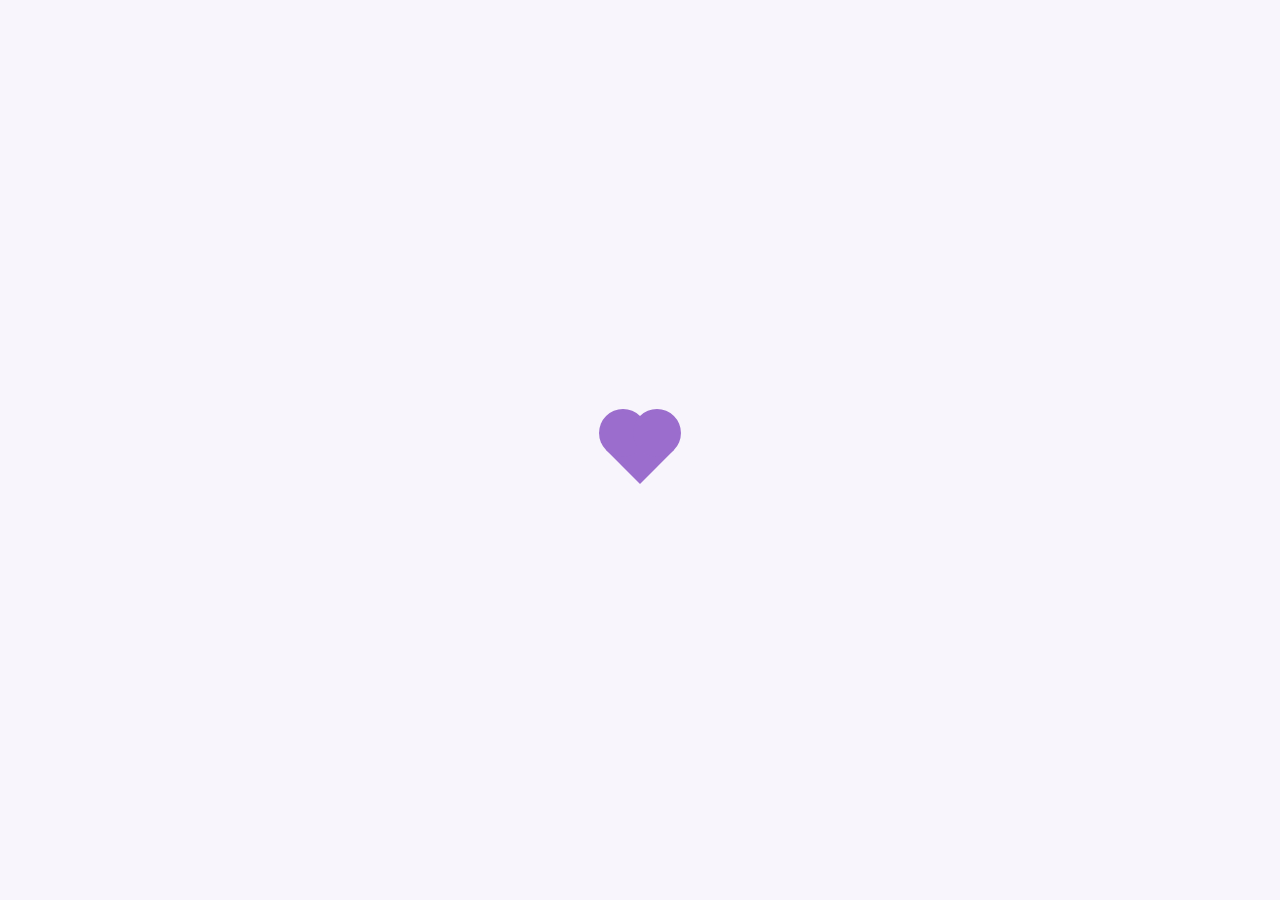
<file: index.html>
<!DOCTYPE html>
<html lang="en">
<head>
  <meta charset="UTF-8">
  <meta name="viewport" content="width=device-width, initial-scale=1.0">
  <title>A Special Gift For You</title>
  <meta name="description" content="Something beautiful awaits...">
  <link rel="preconnect" href="https://fonts.googleapis.com">
  <link rel="preconnect" href="https://fonts.gstatic.com" crossorigin>
  <link href="https://fonts.googleapis.com/css2?family=Inter:wght@400;500;600&family=Playfair+Display:ital,wght@0,400;0,500;0,600;1,400;1,500&display=swap" rel="stylesheet">
  <link rel="stylesheet" href="styles.css">
</head>
<body>
  <!-- Loading Screen -->
  <div id="loading" class="screen">
    <div class="loading-heart"></div>
  </div>

  <!-- Phase 1: Countdown -->
  <div id="countdown-phase" class="screen hidden">
    <div class="floating-hearts" id="floating-hearts"></div>
    <div class="content-wrapper">
      <div class="heart-icon">
        <svg viewBox="0 0 24 24" fill="currentColor">
          <path d="M12 21.35l-1.45-1.32C5.4 15.36 2 12.28 2 8.5 2 5.42 4.42 3 7.5 3c1.74 0 3.41.81 4.5 2.09C13.09 3.81 14.76 3 16.5 3 19.58 3 22 5.42 22 8.5c0 3.78-3.4 6.86-8.55 11.54L12 21.35z"/>
        </svg>
      </div>
      <h1 class="title">Something Special Awaits</h1>
      <p class="subtitle">Hold tight, beautiful...</p>
      
      <div class="countdown-grid">
        <div class="countdown-item">
          <span class="countdown-value" id="days">00</span>
          <span class="countdown-label">Days</span>
        </div>
        <div class="countdown-item">
          <span class="countdown-value" id="hours">00</span>
          <span class="countdown-label">Hours</span>
        </div>
        <div class="countdown-item">
          <span class="countdown-value" id="minutes">00</span>
          <span class="countdown-label">Minutes</span>
        </div>
        <div class="countdown-item">
          <span class="countdown-value" id="seconds">00</span>
          <span class="countdown-label">Seconds</span>
        </div>
      </div>
      
      <p class="teaser">Something special is waiting for you...</p>
    </div>
  </div>

  <!-- Phase 2: Passcode -->
  <div id="passcode-phase" class="screen hidden">
    <div class="content-wrapper">
      <div class="lock-icon">
        <svg viewBox="0 0 24 24" fill="none" stroke="currentColor" stroke-width="2">
          <rect x="3" y="11" width="18" height="11" rx="2" ry="2"/>
          <path d="M7 11V7a5 5 0 0 1 10 0v4"/>
        </svg>
      </div>
      <h1 class="title">A Gift For You</h1>
      <p class="subtitle">Enter the passcode to unlock your surprise</p>
      
      <div class="passcode-form">
        <input 
          type="text" 
          id="passcode-input" 
          class="passcode-input" 
          placeholder="Enter 8-digit code"
          maxlength="8"
          inputmode="numeric"
        >
        <p class="hint">Hint: Enter the special date (MMDDYYYY)</p>
        <p class="error-message hidden" id="error-message">
          Not quite... Try again, love.
          <br>
          <span class="hint-text">The day the world got a little brighter.</span>
        </p>
        <button id="unlock-btn" class="unlock-btn">
          <svg class="btn-icon" viewBox="0 0 24 24" fill="none" stroke="currentColor" stroke-width="2">
            <rect x="3" y="11" width="18" height="11" rx="2" ry="2"/>
            <path d="M7 11V7a5 5 0 0 1 9.9-1"/>
          </svg>
          Unlock
        </button>
      </div>
    </div>
  </div>

  <!-- Phase 3: Envelope -->
  <div id="envelope-phase" class="screen hidden">
    <div class="content-wrapper">
      <div id="envelope-container" class="envelope-container">
        <p class="tap-hint" id="tap-hint">Tap to open</p>
        
        <div class="envelope" id="envelope">
          <div class="envelope-flap"></div>
          <div class="envelope-body">
            <div class="heart-seal">
              <svg viewBox="0 0 24 24" fill="currentColor">
                <path d="M12 21.35l-1.45-1.32C5.4 15.36 2 12.28 2 8.5 2 5.42 4.42 3 7.5 3c1.74 0 3.41.81 4.5 2.09C13.09 3.81 14.76 3 16.5 3 19.58 3 22 5.42 22 8.5c0 3.78-3.4 6.86-8.55 11.54L12 21.35z"/>
              </svg>
            </div>
          </div>
        </div>
      </div>
      
      <div class="letter hidden" id="letter">
        <div class="letter-content">
          <div class="letter-heart">
            <svg viewBox="0 0 24 24" fill="currentColor">
              <path d="M12 21.35l-1.45-1.32C5.4 15.36 2 12.28 2 8.5 2 5.42 4.42 3 7.5 3c1.74 0 3.41.81 4.5 2.09C13.09 3.81 14.76 3 16.5 3 19.58 3 22 5.42 22 8.5c0 3.78-3.4 6.86-8.55 11.54L12 21.35z"/>
            </svg>
          </div>
          
          <p class="letter-greeting">My Princess,</p>
          
          <p class="letter-body">
            Words could never fully capture how much you mean to me, but I'll try anyway...
          </p>
          
          <p class="letter-body">
            From the very first moment I met you, I knew there was something extraordinary about you. Your smile lights up every room, your laugh is the most beautiful melody and your heart is the kindest I've ever known.
          </p>
          
          <p class="letter-body">
            Every day with you feels like a gift. You make the ordinary extraordinary and you turn simple moments into cherished memories. I fall more in love with you with each passing day.
          </p>
          
          <p class="letter-body">
            Thank you for being you—for your patience, your love, your unwavering support and for choosing to share your life with me. You are my person, my best friend and my greatest adventure.
          </p>
          
          <p class="letter-closing">Forever &amp; Always,</p>
          <p class="letter-signature">Your Love</p>
        </div>
        
        <button id="continue-btn" class="continue-btn">
          Continue
          <svg class="btn-icon-right" viewBox="0 0 24 24" fill="none" stroke="currentColor" stroke-width="2">
            <path d="M5 12h14M12 5l7 7-7 7"/>
          </svg>
        </button>
      </div>
    </div>
  </div>

  <!-- Phase 4: Graduation Countdown -->
  <div id="graduation-phase" class="screen hidden">
    <div class="sparkles" id="sparkles"></div>
    <div class="content-wrapper">
      <!-- Countdown Section (shown first, before graduation date) -->
      <div id="grad-countdown-section">
        <div class="grad-icon">
          <svg viewBox="0 0 24 24" fill="currentColor">
            <path d="M12 3L1 9l4 2.18v6L12 21l7-3.82v-6l2-1.09V17h2V9L12 3zm6.82 6L12 12.72 5.18 9 12 5.28 18.82 9zM17 15.99l-5 2.73-5-2.73v-3.72L12 15l5-2.73v3.72z"/>
          </svg>
        </div>
        <h1 class="title">The Big Day Approaches</h1>
        <p class="subtitle">Counting down to your graduation ceremony</p>
        
        <div class="countdown-grid graduation-countdown">
          <div class="countdown-item">
            <span class="countdown-value" id="grad-days">00</span>
            <span class="countdown-label">Days</span>
          </div>
          <div class="countdown-item">
            <span class="countdown-value" id="grad-hours">00</span>
            <span class="countdown-label">Hours</span>
          </div>
          <div class="countdown-item">
            <span class="countdown-value" id="grad-minutes">00</span>
            <span class="countdown-label">Minutes</span>
          </div>
          <div class="countdown-item">
            <span class="countdown-value" id="grad-seconds">00</span>
            <span class="countdown-label">Seconds</span>
          </div>
        </div>
        
        <div class="grad-date">
          <svg class="calendar-icon" viewBox="0 0 24 24" fill="none" stroke="currentColor" stroke-width="2">
            <rect x="3" y="4" width="18" height="18" rx="2" ry="2"/>
            <line x1="16" y1="2" x2="16" y2="6"/>
            <line x1="8" y1="2" x2="8" y2="6"/>
            <line x1="3" y1="10" x2="21" y2="10"/>
          </svg>
          <span>June 4, 2026 at 11:00 PM</span>
        </div>
      </div>
      
      <!-- Flower with envelope (shown AFTER countdown ends) -->
      <div id="flower-section" class="hidden">
        <div class="grad-icon">
          <svg viewBox="0 0 24 24" fill="currentColor">
            <path d="M12 3L1 9l4 2.18v6L12 21l7-3.82v-6l2-1.09V17h2V9L12 3zm6.82 6L12 12.72 5.18 9 12 5.28 18.82 9zM17 15.99l-5 2.73-5-2.73v-3.72L12 15l5-2.73v3.72z"/>
          </svg>
        </div>
        <h1 class="title">Congratulations, Graduate!</h1>
        <p class="subtitle">You did it! Here&apos;s a special surprise for you</p>
        
        <p class="flower-tap-hint" id="flower-tap-hint">Tap the flower to reveal a surprise</p>
        
        <div class="flower-container" id="flower-container">
          <div class="flower" id="flower">
            <div class="petal petal-1"></div>
            <div class="petal petal-2"></div>
            <div class="petal petal-3"></div>
            <div class="petal petal-4"></div>
            <div class="petal petal-5"></div>
            <div class="petal petal-6"></div>
            <div class="petal petal-7"></div>
            <div class="petal petal-8"></div>
            <div class="flower-center">
              <svg class="flower-center-icon" viewBox="0 0 24 24" fill="currentColor">
                <path d="M12 21.35l-1.45-1.32C5.4 15.36 2 12.28 2 8.5 2 5.42 4.42 3 7.5 3c1.74 0 3.41.81 4.5 2.09C13.09 3.81 14.76 3 16.5 3 19.58 3 22 5.42 22 8.5c0 3.78-3.4 6.86-8.55 11.54L12 21.35z"/>
              </svg>
            </div>
            <div class="flower-envelope">
              <div class="mini-envelope-flap"></div>
              <div class="mini-envelope-body">
                <div class="mini-heart-seal">
                  <svg viewBox="0 0 24 24" fill="currentColor">
                    <path d="M12 21.35l-1.45-1.32C5.4 15.36 2 12.28 2 8.5 2 5.42 4.42 3 7.5 3c1.74 0 3.41.81 4.5 2.09C13.09 3.81 14.76 3 16.5 3 19.58 3 22 5.42 22 8.5c0 3.78-3.4 6.86-8.55 11.54L12 21.35z"/>
                  </svg>
                </div>
              </div>
            </div>
          </div>
        </div>
      </div>
      
      <!-- Graduation Letter (hidden initially) -->
      <div class="grad-letter hidden" id="grad-letter">
        <div class="letter-content">
          <div class="letter-heart">
            <svg viewBox="0 0 24 24" fill="currentColor">
              <path d="M12 21.35l-1.45-1.32C5.4 15.36 2 12.28 2 8.5 2 5.42 4.42 3 7.5 3c1.74 0 3.41.81 4.5 2.09C13.09 3.81 14.76 3 16.5 3 19.58 3 22 5.42 22 8.5c0 3.78-3.4 6.86-8.55 11.54L12 21.35z"/>
            </svg>
          </div>
          
          <p class="letter-greeting">My Beautiful Graduate,</p>
          
          <p class="letter-body">
            Today marks the beginning of a new chapter in your incredible journey and I could not be more proud of the amazing person you have become.
          </p>
          
          <p class="letter-body">
            Every late night of studying, every challenge you overcame, every moment of doubt you pushed through—it has all led to this beautiful moment. You did it and you did it with grace, determination and that radiant spirit that I love so much.
          </p>
          
          <p class="letter-body">
            As you walk across that stage, know that my heart is bursting with pride. You have worked so hard for this and you deserve every bit of this celebration. The world is lucky to have someone as talented, kind and brilliant as you.
          </p>
          
          <p class="letter-body">
            This is just the beginning, My Love. I cannot wait to see all the incredible things you will accomplish. I will be right here, cheering you on every step of the way.
          </p>
          
          <p class="letter-closing">With endless pride and love,</p>
          <p class="letter-signature">Forever Yours</p>
        </div>
   
        <button id="back-to-countdown-btn" class="back-btn">
          <svg class="btn-icon-left" viewBox="0 0 24 24" fill="none" stroke="currentColor" stroke-width="2">
            <path d="M19 12H5M12 19l-7-7 7-7"/>
          </svg>
          Back to Countdown
        </button>
        //
        <button id="continue-to-monthsary-btn" class="continue-btn" style="margin-left: 1rem;">
          Continue
          <svg class="btn-icon-right" viewBox="0 0 24 24" fill="none" stroke="currentColor" stroke-width="2">
            <path d="M5 12h14M12 5l7 7-7 7"/>
          </svg>
        </button>
      </div>
    </div>
  </div>


  <div id="monthsary-countdown-phase" class="screen hidden">
    <div class="floating-hearts" id="monthsary-hearts"></div>
    <div class="content-wrapper">
      <div class="heart-icon">
        <svg viewBox="0 0 24 24" fill="currentColor">
          <path d="M12 21.35l-1.45-1.32C5.4 15.36 2 12.28 2 8.5 2 5.42 4.42 3 7.5 3c1.74 0 3.41.81 4.5 2.09C13.09 3.81 14.76 3 16.5 3 19.58 3 22 5.42 22 8.5c0 3.78-3.4 6.86-8.55 11.54L12 21.35z"/>
        </svg>
      </div>
      <h1 class="title">Our Special Day is Coming</h1>
      <p class="subtitle">Counting down to our monthsary celebration</p>
      
      <div class="countdown-grid">
        <div class="countdown-item">
          <span class="countdown-value" id="month-days">00</span>
          <span class="countdown-label">Days</span>
        </div>
        <div class="countdown-item">
          <span class="countdown-value" id="month-hours">00</span>
          <span class="countdown-label">Hours</span>
        </div>
        <div class="countdown-item">
          <span class="countdown-value" id="month-minutes">00</span>
          <span class="countdown-label">Minutes</span>
        </div>
        <div class="countdown-item">
          <span class="countdown-value" id="month-seconds">00</span>
          <span class="countdown-label">Seconds</span>
        </div>
      </div>
      
      <div class="grad-date">
        <svg class="calendar-icon" viewBox="0 0 24 24" fill="none" stroke="currentColor" stroke-width="2">
          <rect x="3" y="4" width="18" height="18" rx="2" ry="2"/>
          <line x1="16" y1="2" x2="16" y2="6"/>
          <line x1="8" y1="2" x2="8" y2="6"/>
          <line x1="3" y1="10" x2="21" y2="10"/>
        </svg>
        <span>June 6, 2026</span>
      </div>
    </div>
  </div>

  <!-- Phase 6: Monthsary Passcode -->
  <div id="monthsary-passcode-phase" class="screen hidden">
    <div class="content-wrapper">
      <div class="lock-icon">
        <svg viewBox="0 0 24 24" fill="none" stroke="currentColor" stroke-width="2">
          <rect x="3" y="11" width="18" height="11" rx="2" ry="2"/>
          <path d="M7 11V7a5 5 0 0 1 10 0v4"/>
        </svg>
      </div>
      <h1 class="title">Unlock Our Memories</h1>
      <p class="subtitle">Enter the passcode to continue</p>
      
      <div class="passcode-form">
        <input 
          type="text" 
          id="monthsary-passcode-input" 
          class="passcode-input" 
          placeholder="Enter 6-digit code"
          maxlength="6"
          inputmode="numeric"
        >
        <p class="hint">Hint: When did our love story begin? (MMDDYY)</p>
        <p class="error-message hidden" id="monthsary-error-message">
          That's not it, my love...
          <br>
          <span class="hint-text">Think back to when we started this beautiful journey.</span>
        </p>
        <button id="monthsary-unlock-btn" class="unlock-btn">
          <svg class="btn-icon" viewBox="0 0 24 24" fill="none" stroke="currentColor" stroke-width="2">
            <rect x="3" y="11" width="18" height="11" rx="2" ry="2"/>
            <path d="M7 11V7a5 5 0 0 1 9.9-1"/>
          </svg>
          Unlock
        </button>
      </div>
    </div>
  </div>

  <!-- Phase 7: Monthsary Quiz -->
  <div id="monthsary-quiz-phase" class="screen hidden">
    <div class="content-wrapper">
      <div class="quiz-container">
        <div class="quiz-icon">
          <svg viewBox="0 0 24 24" fill="currentColor">
            <path d="M12 21.35l-1.45-1.32C5.4 15.36 2 12.28 2 8.5 2 5.42 4.42 3 7.5 3c1.74 0 3.41.81 4.5 2.09C13.09 3.81 14.76 3 16.5 3 19.58 3 22 5.42 22 8.5c0 3.78-3.4 6.86-8.55 11.54L12 21.35z"/>
          </svg>
        </div>
        <h1 class="title">One More Thing...</h1>
        <p class="subtitle quiz-question">What monthsary are we celebrating on June 6?</p>
        
        <div class="quiz-input-wrapper">
          <input 
            type="text" 
            id="quiz-input" 
            class="quiz-input" 
            placeholder="?"
            maxlength="2"
            inputmode="numeric"
          >
          <span class="quiz-suffix">months</span>
        </div>
        
        <p class="error-message hidden" id="quiz-error-message">
          Not quite right, love!
        </p>
        
        <button id="quiz-submit-btn" class="unlock-btn">
          <svg class="btn-icon" viewBox="0 0 24 24" fill="none" stroke="currentColor" stroke-width="2">
            <path d="M5 12h14M12 5l7 7-7 7"/>
          </svg>
          Submit
        </button>
      </div>
    </div>
  </div>

  <!-- Phase 8: Photo Slideshow -->
  <div id="slideshow-phase" class="screen hidden">
    <div class="slideshow-container">
      <div class="slideshow-header">
        <h1 class="slideshow-title">Our Beautiful Memories</h1>
        <p class="slideshow-subtitle">8 Months of Love</p>
        <button id="music-toggle" class="music-toggle" aria-label="Toggle music">
          <svg id="music-on-icon" viewBox="0 0 24 24" fill="none" stroke="currentColor" stroke-width="2">
            <path d="M9 18V5l12-2v13"/>
            <circle cx="6" cy="18" r="3"/>
            <circle cx="18" cy="16" r="3"/>
          </svg>
          <svg id="music-off-icon" class="hidden" viewBox="0 0 24 24" fill="none" stroke="currentColor" stroke-width="2">
            <path d="M9 18V5l12-2v13"/>
            <circle cx="6" cy="18" r="3"/>
            <circle cx="18" cy="16" r="3"/>
            <line x1="1" y1="1" x2="23" y2="23" stroke-width="2"/>
          </svg>
        </button>
      </div>
      
      <div class="photo-grid">
        <!-- Card 1 -->
        <div class="photo-card" data-index="0">
          <div class="card-inner">
            <div class="card-front">
              <img src="/images/img1.png" alt="Memory 1" class="card-photo">
            </div>
            <div class="card-back">
              <p class="card-message">The day we first met, my heart knew it found its home.</p>
            </div>
          </div>
        </div>
        
        <!-- Card 2 -->
        <div class="photo-card" data-index="1">
          <div class="card-inner">
            <div class="card-front">
              <img src="/images/img2.png" alt="Memory 2" class="card-photo">
            </div>
            <div class="card-back">
              <p class="card-message">Your smile is my favorite thing in the entire world.</p>
            </div>
          </div>
        </div>
        
        <!-- Card 3 -->
        <div class="photo-card" data-index="2">
          <div class="card-inner">
            <div class="card-front">
              <img src="/images/img3.png" alt="Memory 3" class="card-photo">
            </div>
            <div class="card-back">
              <p class="card-message">Every moment with you is a memory I treasure forever.</p>
            </div>
          </div>
        </div>
        
        <!-- Card 4 -->
        <div class="photo-card" data-index="3">
          <div class="card-inner">
            <div class="card-front">
              <img src="/images/img4.jpg" alt="Memory 4" class="card-photo">
            </div>
            <div class="card-back">
              <p class="card-message">You make the ordinary extraordinary just by being you.</p>
            </div>
          </div>
        </div>
        
        <!-- Card 5 -->
        <div class="photo-card" data-index="4">
          <div class="card-inner">
            <div class="card-front">
              <img src="/images/img5.jpg" alt="Memory 5" class="card-photo">
            </div>
            <div class="card-back">
              <p class="card-message">I fall more in love with you every single day.</p>
            </div>
          </div>
        </div>
        
        <!-- Card 6 -->
        <div class="photo-card" data-index="5">
          <div class="card-inner">
            <div class="card-front">
              <img src="/images/img6.jpg" alt="Memory 6" class="card-photo">
            </div>
            <div class="card-back">
              <p class="card-message">Thank you for being my best friend and my greatest love.</p>
            </div>
          </div>
        </div>
        
        <!-- Card 7 -->
        <div class="photo-card" data-index="6">
          <div class="card-inner">
            <div class="card-front">
              <img src="/images/img7.jpg" alt="Memory 7" class="card-photo">
            </div>
            <div class="card-back">
              <p class="card-message">You are my today and all of my tomorrows.</p>
            </div>
          </div>
        </div>
        
        <!-- Card 8 -->
        <div class="photo-card" data-index="7">
          <div class="card-inner">
            <div class="card-front">
              <img src="/images/img8.jpg" alt="Memory 8" class="card-photo">
            </div>
            <div class="card-back">
              <p class="card-message">Happy 8th monthsary, my love. Here's to forever!</p>
            </div>
          </div>
        </div>
        
        <!-- Card 9 -->
        <div class="photo-card" data-index="8">
          <div class="card-inner">
            <div class="card-front">
              <img src="/images/img9.jpg" alt="Memory 9" class="card-photo">
            </div>
            <div class="card-back">
              <p class="card-message">With you, I have found my forever person.</p>
            </div>
          </div>
        </div>
  
        <!-- Card 10 -->
        <div class="photo-card" data-index="9">
          <div class="card-inner">
            <div class="card-front">
              <img src="/images/img10.jpg" alt="Memory 10" class="card-photo">
            </div>
            <div class="card-back">
              <p class="card-message">I love you more than words could ever express. Always and forever.</p>
            </div>
          </div>
        </div>
      </div>
      
      <p class="slideshow-hint">Tap each card to reveal a special message</p>
    </div>
    
    <audio id="romantic-music" loop>
      <source src="https://www.soundhelix.com/examples/mp3/SoundHelix-Song-1.mp3" type="audio/mpeg">
    </audio>
  </div> 
  <script src="script.js"></script>
</body>
</html>
</file>
<file: styles.css>
/* ===== CSS Variables & Base Styles ===== */
:root {
  --background: #f8f5fc;
  --foreground: #2d2640;
  --card: #fdfcfe;
  --card-foreground: #2d2640;
  --primary: #9b6dcd;
  --primary-foreground: #fdfcfe;
  --secondary: #ede6f5;
  --muted: #8a7a9e;
  --accent: #c4a0e8;
  --border: #ddd0eb;
  --ring: #9b6dcd;
  --error: #d97373;
  
  --font-sans: 'Inter', system-ui, -apple-system, sans-serif;
  --font-serif: 'Playfair Display', Georgia, serif;
  
  --radius: 0.625rem;
}

* {
  margin: 0;
  padding: 0;
  box-sizing: border-box;
}

body {
  font-family: var(--font-sans);
  background-color: var(--background);
  color: var(--foreground);
  min-height: 100vh;
  line-height: 1.6;
  -webkit-font-smoothing: antialiased;
}

/* ===== Screen & Layout ===== */
.screen {
  min-height: 100vh;
  display: flex;
  align-items: center;
  justify-content: center;
  padding: 1.5rem;
  position: relative;
  overflow: hidden;
}

.hidden {
  display: none !important;
}

.content-wrapper {
  text-align: center;
  max-width: 32rem;
  width: 100%;
  z-index: 10;
}

/* ===== Loading Screen ===== */
#loading {
  background: var(--background);
}

.loading-heart {
  width: 3rem;
  height: 3rem;
  background: var(--primary);
  position: relative;
  transform: rotate(-45deg);
  animation: heartbeat 1s ease-in-out infinite;
}

.loading-heart::before,
.loading-heart::after {
  content: '';
  width: 3rem;
  height: 3rem;
  background: var(--primary);
  border-radius: 50%;
  position: absolute;
}

.loading-heart::before {
  top: -1.5rem;
  left: 0;
}

.loading-heart::after {
  top: 0;
  left: 1.5rem;
}

@keyframes heartbeat {
  0%, 100% { transform: rotate(-45deg) scale(1); }
  50% { transform: rotate(-45deg) scale(1.1); }
}

/* ===== Typography ===== */
.title {
  font-family: var(--font-serif);
  font-size: 2.25rem;
  font-weight: 500;
  color: var(--foreground);
  margin-bottom: 0.75rem;
  text-wrap: balance;
}

.subtitle {
  font-size: 1.125rem;
  color: var(--muted);
  margin-bottom: 2.5rem;
}

/* ===== Icons ===== */
.heart-icon,
.lock-icon,
.grad-icon {
  width: 4rem;
  height: 4rem;
  margin: 0 auto 1.5rem;
  color: var(--primary);
  animation: float 3s ease-in-out infinite;
}

.heart-icon svg,
.lock-icon svg,
.grad-icon svg {
  width: 100%;
  height: 100%;
}

@keyframes float {
  0%, 100% { transform: translateY(0); }
  50% { transform: translateY(-8px); }
}

/* ===== Countdown Grid ===== */
.countdown-grid {
  display: grid;
  grid-template-columns: repeat(4, 1fr);
  gap: 1rem;
  margin-bottom: 2rem;
}

.countdown-item {
  background: var(--card);
  border: 1px solid var(--border);
  border-radius: var(--radius);
  padding: 1.25rem 0.75rem;
  box-shadow: 0 2px 8px rgba(0, 0, 0, 0.04);
}

.countdown-value {
  display: block;
  font-family: var(--font-serif);
  font-size: 2rem;
  font-weight: 600;
  color: var(--primary);
  line-height: 1;
}

.countdown-label {
  display: block;
  font-size: 0.75rem;
  color: var(--muted);
  text-transform: uppercase;
  letter-spacing: 0.05em;
  margin-top: 0.5rem;
}

.teaser {
  font-style: italic;
  color: var(--muted);
}

/* ===== Floating Hearts ===== */
.floating-hearts {
  position: absolute;
  inset: 0;
  overflow: hidden;
  pointer-events: none;
}

.floating-heart {
  position: absolute;
  color: var(--primary);
  opacity: 0.15;
  animation: floatUp linear infinite;
}

@keyframes floatUp {
  0% {
    transform: translateY(100vh) rotate(0deg);
    opacity: 0;
  }
  10% {
    opacity: 0.15;
  }
  90% {
    opacity: 0.15;
  }
  100% {
    transform: translateY(-100px) rotate(360deg);
    opacity: 0;
  }
}

/* ===== Passcode Phase ===== */
.passcode-form {
  max-width: 20rem;
  margin: 0 auto;
}

.passcode-input {
  width: 100%;
  padding: 1rem 1.25rem;
  font-size: 1.5rem;
  font-family: var(--font-serif);
  text-align: center;
  letter-spacing: 0.5em;
  background: var(--card);
  border: 2px solid var(--border);
  border-radius: var(--radius);
  outline: none;
  transition: border-color 0.2s, box-shadow 0.2s;
}

.passcode-input:focus {
  border-color: var(--primary);
  box-shadow: 0 0 0 3px rgba(155, 109, 205, 0.2);
}

.passcode-input.shake {
  animation: shake 0.5s ease-in-out;
  border-color: var(--error);
}

@keyframes shake {
  0%, 100% { transform: translateX(0); }
  20%, 60% { transform: translateX(-8px); }
  40%, 80% { transform: translateX(8px); }
}

.hint {
  font-size: 0.875rem;
  color: var(--muted);
  margin-top: 1rem;
  margin-bottom: 1rem;
}

.error-message {
  font-size: 0.875rem;
  color: var(--error);
  margin-bottom: 1rem;
  animation: fadeIn 0.3s ease;
}

.error-message .hint-text {
  display: block;
  font-style: italic;
  margin-top: 0.25rem;
  opacity: 0.8;
}

@keyframes fadeIn {
  from { opacity: 0; transform: translateY(-5px); }
  to { opacity: 1; transform: translateY(0); }
}

.unlock-btn {
  display: inline-flex;
  align-items: center;
  justify-content: center;
  gap: 0.5rem;
  padding: 0.875rem 2rem;
  font-size: 1rem;
  font-weight: 500;
  color: var(--primary-foreground);
  background: var(--primary);
  border: none;
  border-radius: var(--radius);
  cursor: pointer;
  transition: background-color 0.2s, transform 0.1s;
}

.unlock-btn:hover {
  background: #8a5cbc;
}

.unlock-btn:active {
  transform: scale(0.98);
}

.btn-icon {
  width: 1.25rem;
  height: 1.25rem;
}

/* ===== Envelope Phase ===== */
.envelope-container {
  position: relative;
  cursor: pointer;
  margin-bottom: 2rem;
}

.tap-hint {
  font-size: 0.875rem;
  color: var(--muted);
  margin-bottom: 1.5rem;
  animation: pulse 2s ease-in-out infinite;
}

@keyframes pulse {
  0%, 100% { opacity: 0.6; }
  50% { opacity: 1; }
}

.envelope {
  position: relative;
  width: 280px;
  height: 180px;
  margin: 0 auto;
  transition: transform 0.3s ease;
}

.envelope:hover {
  transform: scale(1.02);
}

.envelope-body {
  position: absolute;
  bottom: 0;
  width: 100%;
  height: 140px;
  background: linear-gradient(135deg, #f5ede6 0%, #ebe3db 100%);
  border-radius: 0 0 8px 8px;
  border: 2px solid var(--border);
  border-top: none;
  box-shadow: 0 4px 20px rgba(0, 0, 0, 0.08);
}

.envelope-flap {
  position: absolute;
  top: 0;
  left: 0;
  width: 100%;
  height: 100px;
  background: linear-gradient(180deg, #faf6f2 0%, #f0e8e0 100%);
  clip-path: polygon(0 40px, 50% 100%, 100% 40px, 100% 0, 0 0);
  border: 2px solid var(--border);
  border-bottom: none;
  transform-origin: top center;
  transition: transform 0.6s ease;
  z-index: 2;
}

.envelope.open .envelope-flap {
  transform: rotateX(180deg);
}

.heart-seal {
  position: absolute;
  top: 50%;
  left: 50%;
  transform: translate(-50%, -50%);
  width: 3rem;
  height: 3rem;
  background: var(--primary);
  border-radius: 50%;
  display: flex;
  align-items: center;
  justify-content: center;
  z-index: 3;
  box-shadow: 0 2px 8px rgba(155, 109, 205, 0.4);
  transition: opacity 0.3s ease;
}

.envelope.open .heart-seal {
  opacity: 0;
}

.heart-seal svg {
  width: 1.5rem;
  height: 1.5rem;
  color: white;
}

/* ===== Letter ===== */
.letter {
  animation: slideUp 0.8s ease;
}

@keyframes slideUp {
  from {
    opacity: 0;
    transform: translateY(30px);
  }
  to {
    opacity: 1;
    transform: translateY(0);
  }
}

.letter-content {
  background: var(--card);
  border: 1px solid var(--border);
  border-radius: var(--radius);
  padding: 2.5rem 2rem;
  margin-bottom: 2rem;
  box-shadow: 0 4px 20px rgba(0, 0, 0, 0.06);
  text-align: left;
}

.letter-heart {
  text-align: center;
  margin-bottom: 1.5rem;
}

.letter-heart svg {
  width: 2rem;
  height: 2rem;
  color: var(--primary);
}

.letter-greeting {
  font-family: var(--font-serif);
  font-size: 1.5rem;
  font-style: italic;
  color: var(--primary);
  margin-bottom: 1.5rem;
}

.letter-body {
  font-size: 1rem;
  line-height: 1.8;
  color: var(--foreground);
  margin-bottom: 1.25rem;
}

.letter-closing {
  font-family: var(--font-serif);
  font-style: italic;
  color: var(--muted);
  margin-top: 2rem;
  margin-bottom: 0.25rem;
  text-align: right;
}

.letter-signature {
  font-family: var(--font-serif);
  font-size: 1.25rem;
  font-style: italic;
  color: var(--primary);
  text-align: right;
}

.letter-hearts {
  display: flex;
  justify-content: center;
  gap: 0.5rem;
  margin-top: 1.5rem;
  padding-top: 1.5rem;
  border-top: 1px solid var(--border);
}

.letter-hearts svg {
  width: 1.25rem;
  height: 1.25rem;
  color: var(--primary);
  opacity: 0.6;
}

.continue-btn {
  display: inline-flex;
  align-items: center;
  justify-content: center;
  gap: 0.5rem;
  padding: 0.875rem 2rem;
  font-size: 1rem;
  font-weight: 500;
  color: var(--primary-foreground);
  background: var(--primary);
  border: none;
  border-radius: var(--radius);
  cursor: pointer;
  transition: background-color 0.2s, transform 0.1s;
}

.continue-btn:hover {
  background: #8a5cbc;
}

.continue-btn:active {
  transform: scale(0.98);
}

.btn-icon-right {
  width: 1.25rem;
  height: 1.25rem;
}

/* ===== Graduation Phase ===== */
.graduation-countdown .countdown-item {
  background: linear-gradient(135deg, var(--card) 0%, #f8f4f0 100%);
}

.graduation-countdown .countdown-value {
  color: var(--foreground);
}

.grad-message {
  font-size: 1.125rem;
  color: var(--muted);
  line-height: 1.7;
  margin-bottom: 2rem;
}

.grad-date {
  display: inline-flex;
  align-items: center;
  gap: 0.5rem;
  padding: 0.75rem 1.25rem;
  background: var(--card);
  border: 1px solid var(--border);
  border-radius: var(--radius);
  font-size: 0.875rem;
  color: var(--foreground);
}

.calendar-icon {
  width: 1.25rem;
  height: 1.25rem;
  color: var(--primary);
}

/* ===== Sparkles ===== */
.sparkles {
  position: absolute;
  inset: 0;
  overflow: hidden;
  pointer-events: none;
}

.sparkle {
  position: absolute;
  width: 8px;
  height: 8px;
  background: var(--accent);
  border-radius: 50%;
  animation: sparkle 2s ease-in-out infinite;
}

@keyframes sparkle {
  0%, 100% {
    opacity: 0;
    transform: scale(0);
  }
  50% {
    opacity: 0.8;
    transform: scale(1);
  }
}

/* ===== Fade Transitions ===== */
.fade-out {
  animation: fadeOut 0.5s ease forwards;
}

.fade-in {
  animation: fadeIn 0.5s ease forwards;
}

@keyframes fadeOut {
  from { opacity: 1; }
  to { opacity: 0; }
}

/* ===== Responsive ===== */
@media (max-width: 480px) {
  .title {
    font-size: 1.75rem;
  }
  
  .subtitle {
    font-size: 1rem;
  }
  
  .countdown-grid {
    gap: 0.5rem;
  }
  
  .countdown-item {
    padding: 1rem 0.5rem;
  }
  
  .countdown-value {
    font-size: 1.5rem;
  }
  
  .countdown-label {
    font-size: 0.625rem;
  }
  
  .envelope {
    width: 240px;
    height: 160px;
  }
  
  .envelope-body {
    height: 120px;
  }
  
  .envelope-flap {
    height: 90px;
  }
  
  .letter-content {
    padding: 1.5rem 1.25rem;
  }
  
  .letter-greeting {
    font-size: 1.25rem;
  }
  
  .letter-body {
    font-size: 0.9375rem;
  }
}

/* ===== 3D Flower with Envelope ===== */
.flower-container {
  position: relative;
  width: 280px;
  height: 280px;
  margin: 0 auto 2rem;
  cursor: pointer;
  perspective: 1000px;
}

.flower {
  position: relative;
  width: 100%;
  height: 100%;
  transform-style: preserve-3d;
  animation: floatFlower 4s ease-in-out infinite;
}

@keyframes floatFlower {
  0%, 100% { transform: translateY(0) rotateY(0deg); }
  50% { transform: translateY(-10px) rotateY(5deg); }
}

.flower-center {
  position: absolute;
  top: 50%;
  left: 50%;
  transform: translate(-50%, -50%);
  width: 70px;
  height: 70px;
  background: radial-gradient(circle, #f5d742 0%, #e8c730 50%, #d4a520 100%);
  border-radius: 50%;
  z-index: 10;
  box-shadow: 
    inset 0 -5px 15px rgba(0,0,0,0.2),
    0 5px 20px rgba(155, 109, 205, 0.3);
  display: flex;
  align-items: center;
  justify-content: center;
  transition: transform 0.5s ease, box-shadow 0.3s ease;
}

.flower-center:hover {
  box-shadow: 
    inset 0 -5px 15px rgba(0,0,0,0.2),
    0 8px 30px rgba(155, 109, 205, 0.5);
}

.flower-center-icon {
  width: 32px;
  height: 32px;
  color: #8b6914;
  opacity: 0.6;
}

.petal {
  position: absolute;
  width: 80px;
  height: 120px;
  top: 50%;
  left: 50%;
  transform-origin: center bottom;
  border-radius: 50% 50% 50% 50% / 60% 60% 40% 40%;
  background: linear-gradient(180deg, #c4a0e8 0%, #9b6dcd 50%, #7a4db8 100%);
  box-shadow: 
    inset 0 0 20px rgba(255,255,255,0.3),
    0 5px 15px rgba(155, 109, 205, 0.2);
  transition: transform 0.8s cubic-bezier(0.34, 1.56, 0.64, 1);
}

.petal::before {
  content: '';
  position: absolute;
  top: 20%;
  left: 50%;
  transform: translateX(-50%);
  width: 3px;
  height: 50%;
  background: linear-gradient(180deg, rgba(255,255,255,0.5) 0%, rgba(255,255,255,0) 100%);
  border-radius: 2px;
}

.petal-1 { transform: translate(-50%, -100%) rotate(0deg); }
.petal-2 { transform: translate(-50%, -100%) rotate(45deg); }
.petal-3 { transform: translate(-50%, -100%) rotate(90deg); }
.petal-4 { transform: translate(-50%, -100%) rotate(135deg); }
.petal-5 { transform: translate(-50%, -100%) rotate(180deg); }
.petal-6 { transform: translate(-50%, -100%) rotate(225deg); }
.petal-7 { transform: translate(-50%, -100%) rotate(270deg); }
.petal-8 { transform: translate(-50%, -100%) rotate(315deg); }

/* Flower open state */
.flower.open .petal-1 { transform: translate(-50%, -100%) rotate(0deg) translateY(-30px) scale(0.8); opacity: 0.7; }
.flower.open .petal-2 { transform: translate(-50%, -100%) rotate(45deg) translateY(-30px) scale(0.8); opacity: 0.7; }
.flower.open .petal-3 { transform: translate(-50%, -100%) rotate(90deg) translateY(-30px) scale(0.8); opacity: 0.7; }
.flower.open .petal-4 { transform: translate(-50%, -100%) rotate(135deg) translateY(-30px) scale(0.8); opacity: 0.7; }
.flower.open .petal-5 { transform: translate(-50%, -100%) rotate(180deg) translateY(-30px) scale(0.8); opacity: 0.7; }
.flower.open .petal-6 { transform: translate(-50%, -100%) rotate(225deg) translateY(-30px) scale(0.8); opacity: 0.7; }
.flower.open .petal-7 { transform: translate(-50%, -100%) rotate(270deg) translateY(-30px) scale(0.8); opacity: 0.7; }
.flower.open .petal-8 { transform: translate(-50%, -100%) rotate(315deg) translateY(-30px) scale(0.8); opacity: 0.7; }

.flower.open .flower-center {
  transform: translate(-50%, -50%) scale(1.2);
}

/* Mini envelope inside flower */
.flower-envelope {
  position: absolute;
  top: 50%;
  left: 50%;
  transform: translate(-50%, -50%) scale(0);
  width: 50px;
  height: 35px;
  z-index: 20;
  opacity: 0;
  transition: transform 0.6s cubic-bezier(0.34, 1.56, 0.64, 1) 0.3s, opacity 0.4s ease 0.3s;
}

.flower.open .flower-envelope {
  transform: translate(-50%, -50%) scale(1);
  opacity: 1;
}

.mini-envelope-body {
  position: absolute;
  bottom: 0;
  width: 100%;
  height: 25px;
  background: linear-gradient(135deg, #fdfcfe 0%, #ede6f5 100%);
  border-radius: 0 0 4px 4px;
  border: 1.5px solid var(--border);
  border-top: none;
}

.mini-envelope-flap {
  position: absolute;
  top: 0;
  left: 0;
  width: 100%;
  height: 18px;
  background: linear-gradient(180deg, #fdfcfe 0%, #ede6f5 100%);
  clip-path: polygon(0 8px, 50% 100%, 100% 8px, 100% 0, 0 0);
  border: 1.5px solid var(--border);
  border-bottom: none;
}

.mini-heart-seal {
  position: absolute;
  top: 50%;
  left: 50%;
  transform: translate(-50%, -50%);
  width: 14px;
  height: 14px;
  background: var(--primary);
  border-radius: 50%;
  display: flex;
  align-items: center;
  justify-content: center;
  z-index: 3;
}

.mini-heart-seal svg {
  width: 8px;
  height: 8px;
  color: white;
}

.flower-tap-hint {
  font-size: 0.875rem;
  color: var(--muted);
  margin-bottom: 1.5rem;
  animation: pulse 2s ease-in-out infinite;
}

/* Graduation letter styles */
.grad-letter {
  animation: slideUp 0.8s ease;
}

.grad-letter .letter-content {
  background: linear-gradient(135deg, var(--card) 0%, #f5f0fa 100%);
}

.back-btn {
  display: inline-flex;
  align-items: center;
  justify-content: center;
  gap: 0.5rem;
  padding: 0.75rem 1.5rem;
  font-size: 0.875rem;
  font-weight: 500;
  color: var(--muted);
  background: transparent;
  border: 1px solid var(--border);
  border-radius: var(--radius);
  cursor: pointer;
  transition: background-color 0.2s, border-color 0.2s;
  margin-top: 1rem;
}

.back-btn:hover {
  background: var(--secondary);
  border-color: var(--primary);
}

.btn-icon-left {
  width: 1rem;
  height: 1rem;
}

/* ===== Quiz Phase ===== */
.quiz-container {
  max-width: 24rem;
  margin: 0 auto;
}

.quiz-icon {
  width: 4rem;
  height: 4rem;
  margin: 0 auto 1.5rem;
  color: var(--primary);
  animation: heartPulse 1.5s ease-in-out infinite;
}

.quiz-icon svg {
  width: 100%;
  height: 100%;
}

@keyframes heartPulse {
  0%, 100% { transform: scale(1); }
  50% { transform: scale(1.1); }
}

.quiz-question {
  font-size: 1.25rem;
  margin-bottom: 2rem;
}

.quiz-input-wrapper {
  display: flex;
  align-items: center;
  justify-content: center;
  gap: 0.75rem;
  margin-bottom: 1.5rem;
}

.quiz-input {
  width: 5rem;
  padding: 1rem;
  font-size: 2rem;
  font-family: var(--font-serif);
  text-align: center;
  background: var(--card);
  border: 2px solid var(--border);
  border-radius: var(--radius);
  outline: none;
  transition: border-color 0.2s, box-shadow 0.2s;
}

.quiz-input:focus {
  border-color: var(--primary);
  box-shadow: 0 0 0 3px rgba(155, 109, 205, 0.2);
}

.quiz-suffix {
  font-size: 1.25rem;
  color: var(--muted);
  font-family: var(--font-serif);
}

/* ===== Photo Slideshow ===== */
.slideshow-container {
  width: 100%;
  max-width: 900px;
  padding: 2rem 1rem;
  margin: 0 auto;
}

.slideshow-header {
  text-align: center;
  margin-bottom: 2rem;
  position: relative;
}

.slideshow-title {
  font-family: var(--font-serif);
  font-size: 2rem;
  color: var(--foreground);
  margin-bottom: 0.5rem;
}

.slideshow-subtitle {
  font-size: 1.125rem;
  color: var(--primary);
  font-style: italic;
}

.music-toggle {
  position: absolute;
  top: 0;
  right: 0;
  width: 3rem;
  height: 3rem;
  background: var(--card);
  border: 1px solid var(--border);
  border-radius: 50%;
  display: flex;
  align-items: center;
  justify-content: center;
  cursor: pointer;
  transition: background-color 0.2s, border-color 0.2s;
}

.music-toggle:hover {
  background: var(--secondary);
  border-color: var(--primary);
}

.music-toggle svg {
  width: 1.5rem;
  height: 1.5rem;
  color: var(--primary);
}

.photo-grid {
  display: grid;
  grid-template-columns: repeat(2, 1fr);
  gap: 1.5rem;
  margin-bottom: 2rem;
}

@media (min-width: 640px) {
  .photo-grid {
    grid-template-columns: repeat(3, 1fr);
  }
}

@media (min-width: 768px) {
  .photo-grid {
    grid-template-columns: repeat(4, 1fr);
  }
}

@media (min-width: 1024px) {
  .photo-grid {
    grid-template-columns: repeat(5, 1fr);
  }
}

.photo-card {
  perspective: 1000px;
  cursor: pointer;
}

.card-inner {
  position: relative;
  width: 100%;
  aspect-ratio: 3/4;
  transition: transform 0.8s cubic-bezier(0.4, 0, 0.2, 1);
  transform-style: preserve-3d;
}

.photo-card.flipped .card-inner {
  transform: rotateY(180deg);
}

.card-front,
.card-back {
  position: absolute;
  width: 100%;
  height: 100%;
  backface-visibility: hidden;
  border-radius: var(--radius);
  overflow: hidden;
  box-shadow: 0 4px 15px rgba(0, 0, 0, 0.1);
}

.card-front {
  background: var(--card);
  border: 1px solid var(--border);
  overflow: hidden;
  }

.card-photo {
  width: 100%;
  height: 100%;
  object-fit: cover;
  border-radius: var(--radius);
  }
  
.card-back {
  background: linear-gradient(135deg, var(--primary) 0%, #7a4db8 100%);
  transform: rotateY(180deg);
  display: flex;
  align-items: center;
  justify-content: center;
  padding: 1rem;
}

.photo-placeholder {
  width: 100%;
  height: 100%;
  display: flex;
  flex-direction: column;
  align-items: center;
  justify-content: center;
  gap: 0.5rem;
  background: linear-gradient(135deg, var(--secondary) 0%, #e0d4ed 100%);
  color: var(--muted);
}

.photo-placeholder svg {
  width: 2.5rem;
  height: 2.5rem;
  opacity: 0.5;
}

.photo-placeholder span {
  font-size: 0.75rem;
  opacity: 0.7;
}

.card-message {
  font-family: var(--font-serif);
  font-size: 0.875rem;
  font-style: italic;
  color: white;
  text-align: center;
  line-height: 1.6;
}

.slideshow-hint {
  text-align: center;
  font-size: 0.875rem;
  color: var(--muted);
  animation: pulse 2s ease-in-out infinite;
}

/* ===== Responsive adjustments for slideshow ===== */
@media (max-width: 480px) {
  .slideshow-title {
    font-size: 1.5rem;
  }
  
  .music-toggle {
    width: 2.5rem;
    height: 2.5rem;
  }
  
  .music-toggle svg {
    width: 1.25rem;
    height: 1.25rem;
  }
  
  .card-message {
    font-size: 0.75rem;
  }
}
</file>
